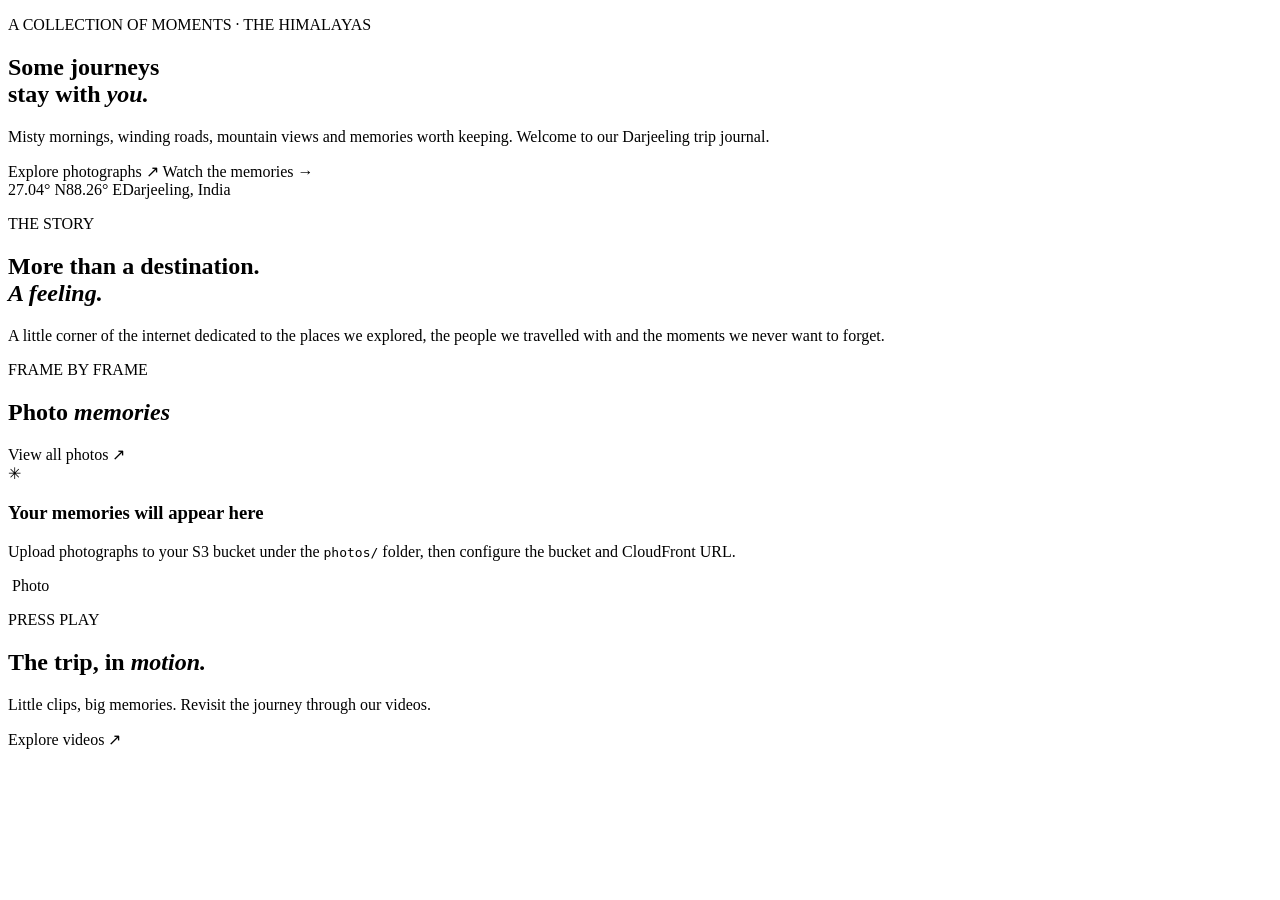
<file: src/main/resources/templates/index.html>
<!DOCTYPE html>
<html lang="en" xmlns:th="http://www.thymeleaf.org">
<head>
    <meta charset="UTF-8"><meta name="viewport" content="width=device-width, initial-scale=1">
    <meta name="description" content="A collection of photographs and videos from our Darjeeling trip.">
    <title>Darjeeling Diaries | A Journey Through the Hills</title>
    <link rel="stylesheet" th:href="@{/css/style.css}">
</head>
<body>
<div th:replace="~{fragments :: navbar}"></div>
<main>
    <section class="hero">
        <div class="hero-content">
            <p class="eyebrow">A COLLECTION OF MOMENTS · THE HIMALAYAS</p>
            <h1>Some journeys<br>stay with <i>you.</i></h1>
            <p class="hero-copy">Misty mornings, winding roads, mountain views and memories worth keeping. Welcome to our Darjeeling trip journal.</p>
            <div class="hero-actions">
                <a class="button button-light" th:href="@{/gallery}">Explore photographs <span>↗</span></a>
                <a class="text-link" th:href="@{/videos}">Watch the memories →</a>
            </div>
        </div>
        <div class="hero-note"><span>27.04° N</span><span>88.26° E</span><span>Darjeeling, India</span></div>
    </section>

    <section class="intro section-wrap">
        <div><p class="eyebrow">THE STORY</p><h2>More than a destination.<br><i>A feeling.</i></h2></div>
        <p class="intro-copy">A little corner of the internet dedicated to the places we explored, the people we travelled with and the moments we never want to forget.</p>
    </section>

    <section class="section-wrap">
        <div class="section-heading"><div><p class="eyebrow">FRAME BY FRAME</p><h2>Photo <i>memories</i></h2></div><a class="text-link" th:href="@{/gallery}">View all photos ↗</a></div>
        <div class="photo-grid" id="home-photos">
            <article class="empty-state" th:if="${#lists.isEmpty(photos)}">
                <div class="empty-icon">✳</div><h3>Your memories will appear here</h3>
                <p>Upload photographs to your S3 bucket under the <code>photos/</code> folder, then configure the bucket and CloudFront URL.</p>
            </article>
            <a class="photo-card" th:each="photo,stat : ${photos}" th:href="${photo.url}" target="_blank" rel="noopener">
                <img th:src="${photo.url}" th:alt="${photo.fileName}" loading="lazy">
                <span th:text="${photo.fileName}">Photo</span>
            </a>
        </div>
    </section>

    <section class="video-band">
        <div class="section-wrap video-band-inner">
            <div><p class="eyebrow">PRESS PLAY</p><h2>The trip, in <i>motion.</i></h2><p>Little clips, big memories. Revisit the journey through our videos.</p></div>
            <a class="button button-dark" th:href="@{/videos}">Explore videos ↗</a>
        </div>
    </section>
</main>
<div th:replace="~{fragments :: footer}"></div>
<script th:src="@{/js/app.js}"></script>
</body>
</html>
</file>
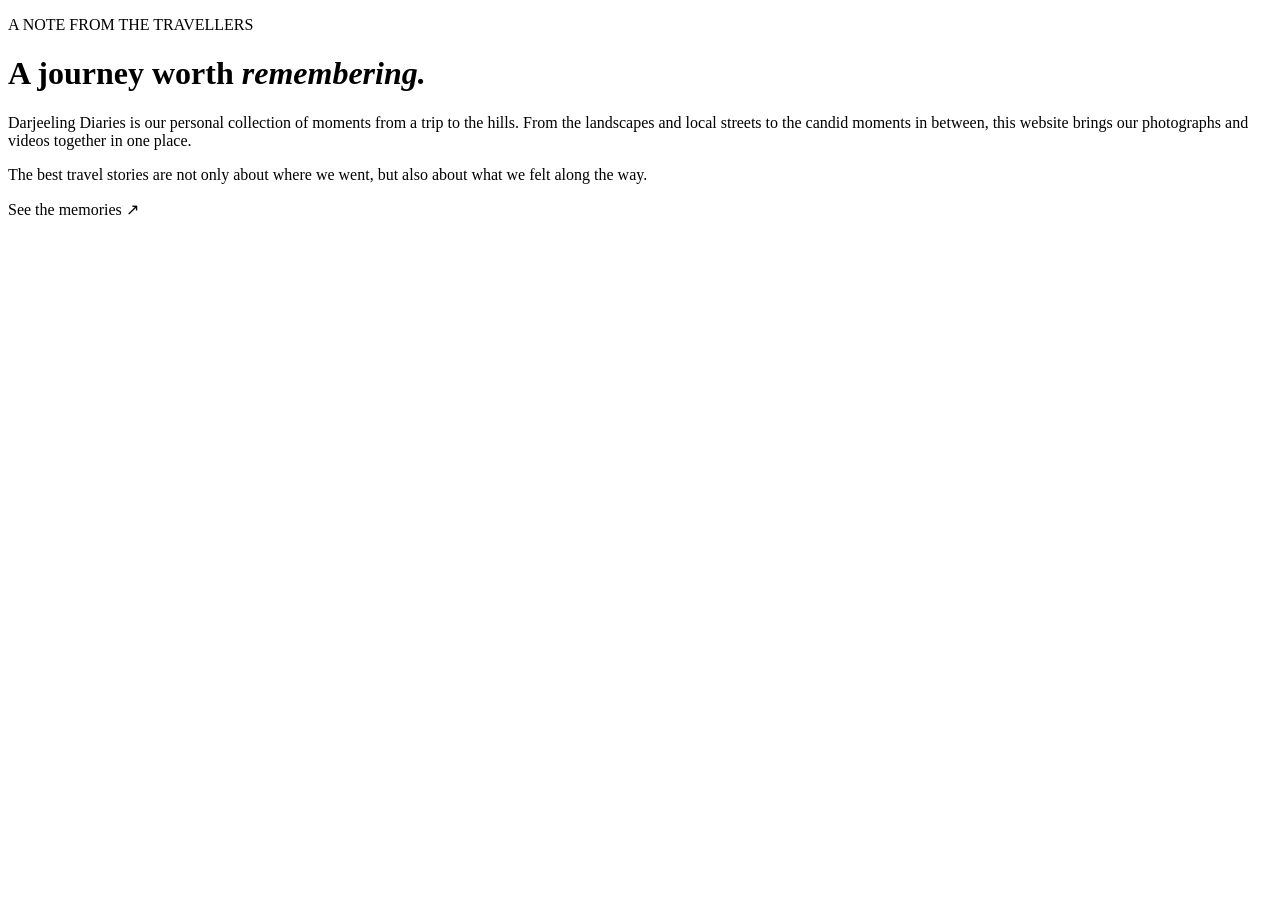
<file: src/main/resources/templates/about.html>
<!DOCTYPE html>
<html lang="en" xmlns:th="http://www.thymeleaf.org">
<head><meta charset="UTF-8"><meta name="viewport" content="width=device-width, initial-scale=1"><title>The Journey | Darjeeling Diaries</title><link rel="stylesheet" th:href="@{/css/style.css}"></head>
<body>
<div th:replace="~{fragments :: navbar}"></div>
<main class="page-main section-wrap about-page">
    <p class="eyebrow">A NOTE FROM THE TRAVELLERS</p><h1 class="page-title">A journey worth <i>remembering.</i></h1>
    <p class="about-copy">Darjeeling Diaries is our personal collection of moments from a trip to the hills. From the landscapes and local streets to the candid moments in between, this website brings our photographs and videos together in one place.</p>
    <p class="about-copy muted">The best travel stories are not only about where we went, but also about what we felt along the way.</p>
    <a class="button button-dark" th:href="@{/gallery}">See the memories ↗</a>
</main>
<div th:replace="~{fragments :: footer}"></div><script th:src="@{/js/app.js}"></script>
</body></html>
</file>
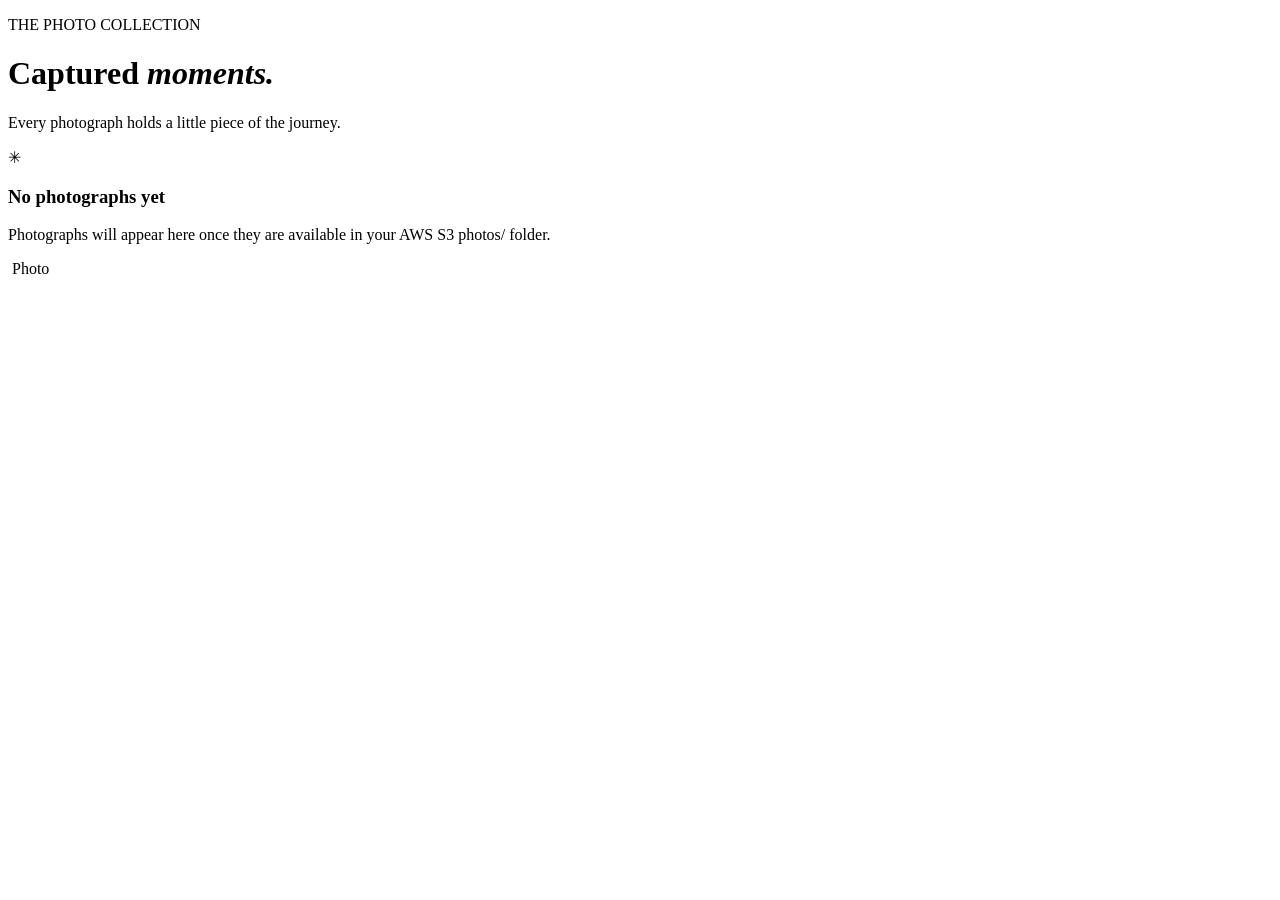
<file: src/main/resources/templates/gallery.html>
<!DOCTYPE html>
<html lang="en" xmlns:th="http://www.thymeleaf.org">

<head>
    <meta charset="UTF-8">
    <meta name="viewport" content="width=device-width, initial-scale=1">

    <title>Photographs | Darjeeling Diaries</title>

    <meta name="description"
          content="Explore photographs and captured moments from the Darjeeling journey.">

    <link rel="stylesheet" th:href="@{/css/style.css}">
</head>

<body>

<!-- Navigation -->
<div th:replace="~{fragments :: navbar}"></div>

<main class="page-main section-wrap">

    <!-- Page Heading -->
    <p class="eyebrow">THE PHOTO COLLECTION</p>

    <h1 class="page-title">
        Captured <i>moments.</i>
    </h1>

    <p class="page-lead">
        Every photograph holds a little piece of the journey.
    </p>

    <!-- Photo Gallery -->
    <div class="photo-grid gallery-grid">

        <!-- Empty State -->
        <article class="empty-state"
                 th:if="${#lists.isEmpty(photos)}">

            <div class="empty-icon">✳</div>

            <h3>No photographs yet</h3>

            <p>
                Photographs will appear here once they are available
                in your AWS S3 photos/ folder.
            </p>

        </article>

        <!-- Photo Cards -->
        <a class="photo-card"
           th:each="photo : ${photos}"
           th:href="${photo.url}"
           th:attr="aria-label=${'View photograph: ' + photo.fileName}"
           target="_blank"
           rel="noopener noreferrer">

            <img
                    th:src="${photo.url}"
                    th:alt="${photo.fileName}"
                    loading="lazy"
                    decoding="async"
                    onerror="this.style.display='none'; this.parentElement.classList.add('image-error');">

            <span th:text="${photo.fileName}">
                    Photo
                </span>

        </a>

    </div>

</main>

<!-- Footer -->
<div th:replace="~{fragments :: footer}"></div>

<!-- Application JavaScript -->
<script th:src="@{/js/app.js}"></script>

</body>
</html>
</file>
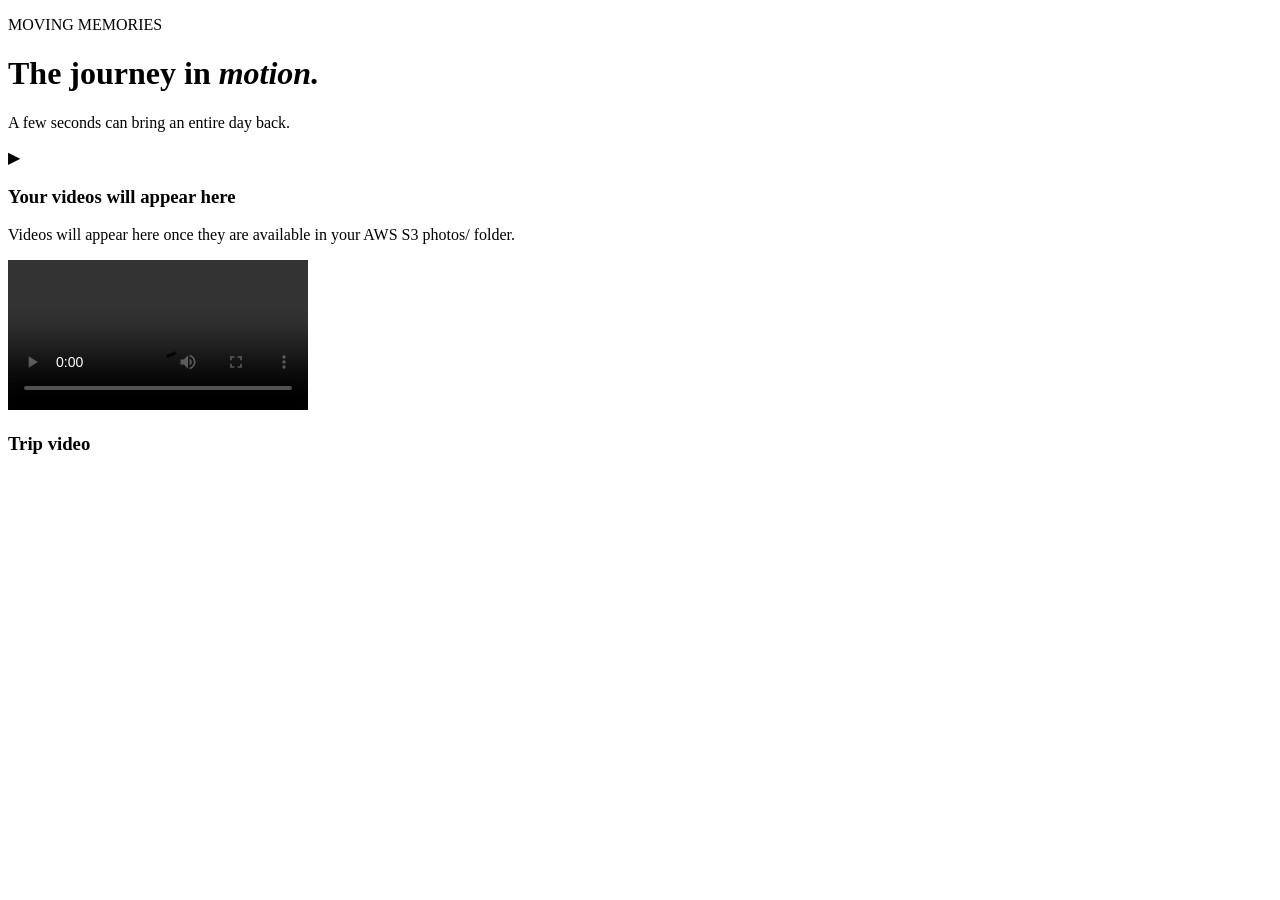
<file: src/main/resources/templates/videos.html>
<!DOCTYPE html>
<html lang="en" xmlns:th="http://www.thymeleaf.org">

<head>
    <meta charset="UTF-8">
    <meta name="viewport" content="width=device-width, initial-scale=1">

    <title>Videos | Darjeeling Diaries</title>

    <meta name="description"
          content="Watch memorable moments and videos from the Darjeeling journey.">

    <link rel="stylesheet" th:href="@{/css/style.css}">
</head>

<body>

<!-- Navigation -->
<div th:replace="~{fragments :: navbar}"></div>

<main class="page-main section-wrap">

    <!-- Page Heading -->
    <p class="eyebrow">MOVING MEMORIES</p>

    <h1 class="page-title">
        The journey in <i>motion.</i>
    </h1>

    <p class="page-lead">
        A few seconds can bring an entire day back.
    </p>

    <!-- Video Gallery -->
    <div class="video-grid">

        <!-- Empty State -->
        <article class="empty-state"
                 th:if="${#lists.isEmpty(videos)}">

            <div class="empty-icon">▶</div>

            <h3>Your videos will appear here</h3>

            <p>
                Videos will appear here once they are available
                in your AWS S3 photos/ folder.
            </p>

        </article>

        <!-- Video Cards -->
        <article class="video-card"
                 th:each="video : ${videos}">

            <video
                    controls
                    preload="metadata"
                    playsinline
                    th:attr="aria-label=${'Play video: ' + video.fileName}">

                <source
                        th:src="${video.url}"
                        th:type="${#strings.toLowerCase(video.fileName).endsWith('.mov') ? 'video/quicktime' : (#strings.toLowerCase(video.fileName).endsWith('.webm') ? 'video/webm' : 'video/mp4')}">

                Your browser does not support video playback.

            </video>

            <h3 th:text="${video.fileName}">
                Trip video
            </h3>

        </article>

    </div>

</main>

<!-- Footer -->
<div th:replace="~{fragments :: footer}"></div>

<!-- Application JavaScript -->
<script th:src="@{/js/app.js}"></script>

</body>
</html>
</file>
